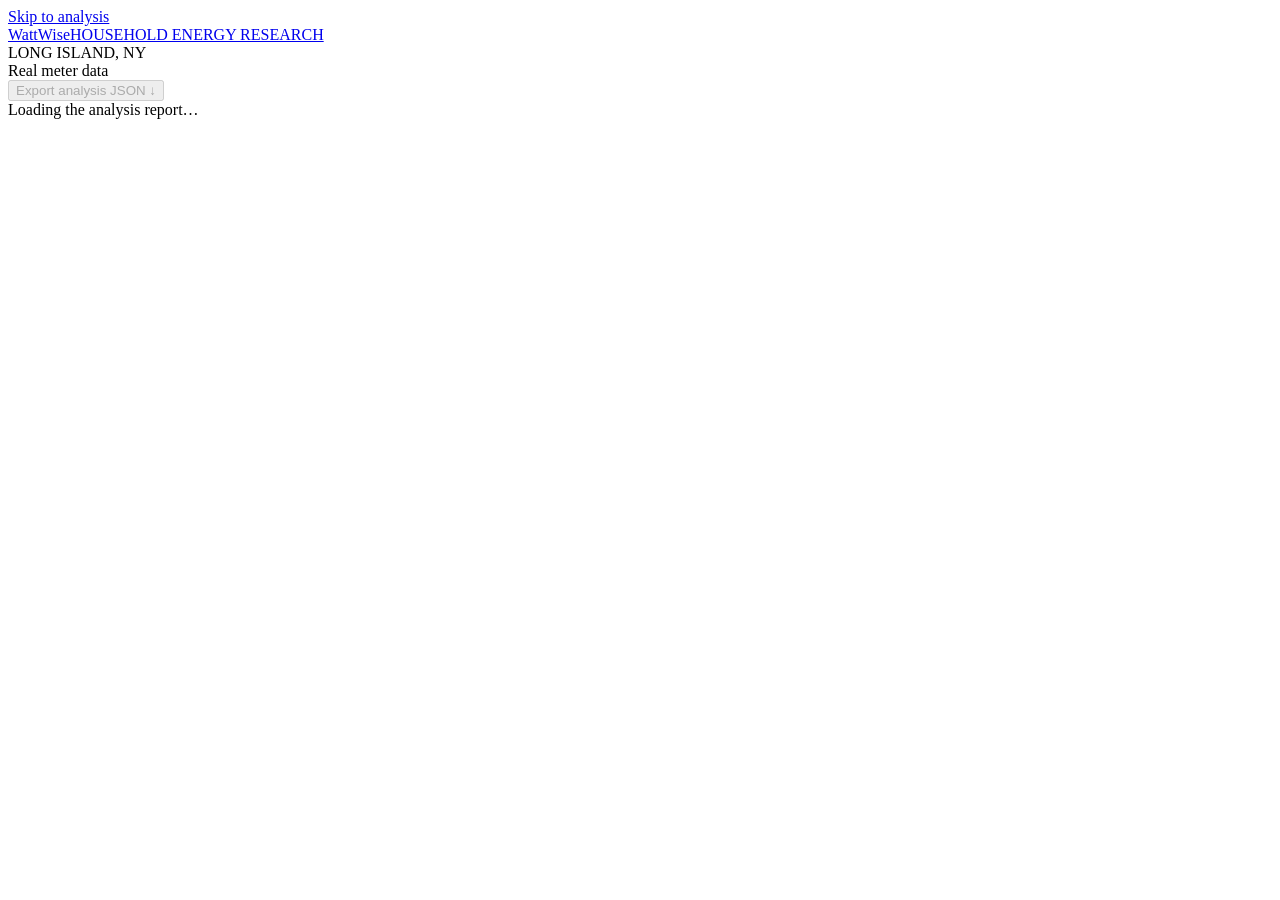
<file: dashboard_ui/index.html>
<!doctype html>
<html lang="en"><head><meta charset="utf-8"><meta name="viewport" content="width=device-width,initial-scale=1"><meta name="description" content="WattWise household electricity research and savings decisions from real smart-meter readings."><title>WattWise | Energy decisions with evidence</title><style>__FONTS__
__CSS__</style><script>__PLOTLY__</script></head>
<body><a class="skip" href="#main">Skip to analysis</a>
<header><a class="wordmark" href="#overview">WattWise<span>HOUSEHOLD ENERGY RESEARCH</span></a><div class="header-meta">LONG ISLAND, NY<br><span>Real meter data</span></div><button id="exportReport" disabled class="quiet">Export analysis JSON ↓</button></header>
<main id="reportStatus" class="notice" role="status">Loading the analysis report…</main>
<div class="shell" style="display:none"><aside><div class="nav-label">YOUR ELECTRICITY</div><nav aria-label="Analysis sections">
<a href="#overview" aria-current="page"><span>01</span> Overview</a><a href="#bills"><span>02</span> Bill laboratory</a><a href="#savings"><span>03</span> Savings laboratory</a><a href="#cooling"><span>04</span> Cooling and patterns</a><a href="#forecast"><span>05</span> Forecast and validation</a><a href="#evidence"><span>06</span> Evidence and experiments</a></nav>
<div class="dataset-note"><span class="status-dot"></span> ORIGINAL INTERVAL EXPORT<div id="datasetDates"></div><p>Local analysis. No live meter connection or automatic appliance control.</p></div><a class="source-link" href="https://github.com/FaiyazEnayet/wattwise">Source and reproducibility ↗</a></aside>
<main id="main"><section id="overview" class="view active" aria-labelledby="overviewTitle">
<div class="eyebrow">MEASURE → UNDERSTAND → TEST → SAVE</div><div class="intro"><div><h1 id="overviewTitle">Make the next bill<br><em>a better decision.</em></h1><p class="lede">A year of your electricity, translated into costs you can explain and changes you can test.</p></div><div class="meter-summary"><span>ORIGINAL METER ENERGY</span><strong id="totalEnergy"></strong><small id="intervalCount"></small></div></div>
<article class="chart-panel" aria-labelledby="overviewForecastTitle"><div class="panel-heading"><h2 id="overviewForecastTitle">Next bill forecast</h2><a href="#forecast">View forecast validation →</a></div><div id="overviewBillForecast" aria-live="polite"></div></article>
<div class="controls"><label>Explore a period<select id="monthSelect"><option value="all">Full history</option></select></label><label>Daily chart<select id="dailyMode"><option value="kwh">Energy · kWh</option><option value="peak_kwh">Peak-window energy · kWh</option><option value="kw_max">Maximum 15-minute demand · kW</option></select></label><span class="hint">Click a day to inspect its intervals</span></div>
<article class="chart-panel"><div class="panel-heading"><h2>Your electricity over time</h2><span id="periodSummary"></span></div><div id="dailyChart" class="chart tall"></div></article>
<div class="two-col"><article class="chart-panel"><div class="panel-heading"><h2 id="dayTitle">Inside one day</h2><input id="daySelect" type="date" aria-label="Choose meter date"></div><div id="intradayChart" class="chart"></div><p class="caption">Every point is a real 15-minute interval. Shading marks tariff peak hours. kW is interval-average demand, not an instantaneous spike.</p></article><article class="decision-list"><h2>What deserves your attention</h2><div id="initialDecisions"></div><a class="button" href="#savings">Test a money-saving change →</a></article></div>
<article class="chart-panel"><div class="panel-heading"><h2>When demand builds up</h2><span>Average hourly energy · kWh</span></div><div id="heatChart" class="chart"></div><p class="caption">Full-history weekday pattern. Holidays retain their calendar weekday. DST-ambiguous days remain flagged in the data audit.</p></article>
</section>
<section id="bills" class="view" aria-labelledby="billTitle"><div class="eyebrow">ACCOUNTING BEFORE ADVICE</div><h1 id="billTitle">Every dollar has a source.</h1><p class="lede">Actual line-item bills, end-exclusive meter reconciliation, and an explanation of why the total changed.</p>
<div class="controls"><label>Bill to inspect<select id="billSelect"></select></label><label>Compare against<select id="compareBill"></select></label></div>
<div class="bill-strip" id="billStrip"></div><div class="two-col"><article class="chart-panel"><h2>What makes up this bill</h2><div id="billChart" class="chart"></div></article><article class="chart-panel"><h2>Why it changed</h2><div id="attributionChart" class="chart"></div><p class="caption">Exact Shapley accounting splits interactions symmetrically across usage, timing, energy rates and other line items. It explains arithmetic, not behavioral causes.</p></article></div>
<details open><summary>Rate and reconciliation ledger</summary><div id="billLedger" class="table-wrap"></div></details>
<article class="chart-panel"><h2>All recorded bills</h2><div id="historyChart" class="chart"></div></article>
<h2 class="section-title">Which rate fits the same load?</h2><p>Reprice the complete October 2025 to September 2026 calendar year under the published 2026 delivery schedule. Change the supply assumption to see whether the ranking survives.</p><div class="controls"><label>Base power supply · $ per kWh<input id="supplyRate" type="number" min="0" max="1" step="0.001" value="0.139822"></label><button id="reprice">Recalculate rate comparison</button></div><div id="tariffSummary" class="notice"></div><div class="two-col"><div id="tariffChart" class="chart chart-panel"></div><div id="regretChart" class="chart chart-panel"></div></div><p class="caption" id="tariffNote"></p>
</section>
<section id="savings" class="view" aria-labelledby="savingTitle"><div class="eyebrow">COUNTERFACTUALS WITH CONSTRAINTS</div><h1 id="savingTitle">Find savings worth the effort.</h1><p class="lede">Compare realistic timing changes with reducing persistent load. Every result below is a scenario, not a promised saving.</p>
<div class="savings-workbench"><form id="savingsForm"><label>Observed billing period<select id="savingBill"></select></label><label>Peak energy assumed flexible <output id="shiftOutput">20%</output><input id="shiftFraction" type="range" min="0" max="100" step="5" value="20"></label><label>Persistent power reduction · watts<input id="reduceWatts" type="number" min="0" max="500" step="5" value="0"></label><label>Scenario total load limit · kW<input id="loadCap" type="number" min="0.25" max="20" step="0.25" value="4"></label><label>One-time cost · $<input id="hardwareCost" type="number" min="0" max="50000" value="0"></label><button type="submit">Calculate this intervention →</button><p class="caption">Flexible energy is an assumption about your routines. Receiving intervals must be off-peak on the same day and stay within the chosen load limit. Existing overloads are retained and reported.</p></form><div><div id="savingResult" aria-live="polite"></div><div id="frontierChart" class="chart"></div><div id="savingWarnings" class="caption"></div></div></div>
<div class="two-col"><article class="chart-panel"><h2>Original and counterfactual daily profile</h2><div id="optimizedChart" class="chart"></div><p class="caption">Average quarter-hour profile over the selected bill. Persistent reduction is applied first; shifting uses the remaining load, preventing double counting. Service fees stay fixed.</p></article><article class="chart-panel"><h2>Schedule one known task</h2><p>Tell WattWise what the task needs. Whole-house readings cannot identify its true cycle for you.</p><div class="compact-form"><label>Date<input id="taskDate" type="date"></label><label>Task power · kW<input id="taskPower" type="number" min="0.05" max="10" step="0.05" value="1"></label><label>Duration · hours<input id="taskDuration" type="number" min="0.25" max="12" step="0.25" value="1.5"></label><label>Earliest start · hour<input id="taskEarliest" type="number" min="0" max="23" value="15"></label><label>Finish by · hour<input id="taskDeadline" type="number" min="1" max="24" value="24"></label></div><button id="scheduleTask">Find the cheapest feasible start</button><div id="taskResult" aria-live="polite" class="notice"></div></article></div>
<article class="chart-panel"><h2>Is more measurement worth buying?</h2><p>Compare an intervention with doing nothing under two declared savings scenarios. The probability is your assumption, not a learned estimate. Perfect information sets an upper bound on what resolving this uncertainty could be worth.</p><div class="compact-form"><label>Low annual energy saving · kWh<input id="voiLow" type="number" min="0" max="10000" value="0"></label><label>High annual energy saving · kWh<input id="voiHigh" type="number" min="0" max="10000" value="150"></label><label>Probability of high scenario · %<input id="voiProbability" type="number" min="0" max="100" value="50"></label><label>Intervention upfront cost · $<input id="voiCost" type="number" min="0" max="50000" value="50"></label><label>Evaluation horizon · years<input id="voiYears" type="number" min="1" max="20" value="3"></label><label>Discount assumption · %<input id="voiDiscount" type="number" min="0" max="30" value="4"></label></div><button id="voiCalculate">Compare acting, waiting and measuring</button><div id="voiResult" class="notice" aria-live="polite"></div><div id="voiChart" class="chart"></div><p class="caption">Discounted energy-charge benefit uses the September 2026 observed energy price mix as a constant assumption. Maintenance, equipment degradation, future tariffs and comfort effects are not inferred. Actual measurement has imperfect information and may be worth much less than the perfect-information ceiling.</p></article>
<div class="notice"><strong>Do not buy equipment to chase a small timing benefit.</strong> Check the conservative payback, equipment energy, comfort, noise and lease restrictions first. Always-on usage includes essential refrigeration and other necessary loads.</div>
</section>
<section id="cooling" class="view" aria-labelledby="coolingTitle"><div class="eyebrow">WEATHER AND LOAD PATTERNS</div><h1 id="coolingTitle">Understand the summer increase.</h1><p class="lede">Use matched town-level weather to separate temperature association from ordinary weekday variation. Meter data alone cannot establish which appliance caused a change.</p><div id="weatherReadout"></div><div class="two-col"><article class="chart-panel"><h2>Temperature and daily energy</h2><div id="weatherChart" class="chart"></div></article><article class="chart-panel"><h2>Expected versus observed</h2><div id="weatherResidualChart" class="chart"></div></article></div>
<h2 class="section-title">Cooling intervention calculator</h2><p>Use a plug-meter measurement or the unit's actual input power. The default values are editable assumptions, not inferred appliance readings.</p><div class="controls"><label>AC input · kW<input id="acPower" type="number" value="0.8" min="0.05" max="5" step="0.05"></label><label>Runtime avoided · hours per day<input id="acHours" type="number" value="1" min="0" max="12" step="0.25"></label><label>Hot days in scenario<input id="acDays" type="number" value="30" min="1" max="180"></label><button id="acCalculate">Estimate scenario benefit</button></div><div id="acResult" class="notice" aria-live="polite"></div>
<div class="two-col"><article class="chart-panel"><h2>Recurring daily load shapes</h2><div id="clusterChart" class="chart"></div><p class="caption">Three descriptive groups of normalized complete days. These are patterns, not appliance identities or occupancy labels.</p></article><article class="chart-panel"><h2>Utility appliance cost estimates</h2><div id="applianceChart" class="chart"></div><p class="caption">September 2026 utility dollar estimates. No conversion from cost share to measured kWh. These are not submeters.</p></article></div><h2 class="section-title">Days worth investigating</h2><div id="anomalyList" class="table-wrap"></div><p class="caption">Residual outliers are investigation candidates. This descriptive model uses the full weather history; alerts are not a tested live detector or proof of waste.</p>
</section>
<section id="forecast" class="view" aria-labelledby="forecastTitle"><div class="eyebrow">CHRONOLOGICAL TESTING · VISIBLE FAILURES</div><h1 id="forecastTitle">Forecast with a track record.</h1><p class="lede">Three small-data models compete on past origins. A separate final 28-day holdout reports their actual errors.</p><div id="forecastReadout"></div><div class="two-col"><article class="chart-panel"><h2>Held-out daily predictions</h2><div id="backtestChart" class="chart"></div></article><article class="chart-panel"><h2>The next seven full days</h2><div id="forecastChart" class="chart"></div></article></div><div id="forecastModels" class="table-wrap"></div><h2 class="section-title">Cumulative forecast accuracy at the actual horizon</h2><div id="horizonModels" class="table-wrap"></div><p class="caption">Origins overlap and are not independent experiments. Only one complete 28-day forecast fits in the final 28-day holdout, so its apparent coverage cannot establish monthly calibration.</p><p class="caption" id="forecastNote"></p><h2 class="section-title">Open billing period planning estimate</h2><div id="openBill" class="notice"></div><p class="caption">The final partial export day is completed with the recent weekday profile. Remaining days are recursively forecast. Pricing is a declared 2026 tariff scenario; taxes, adjustments and future supply changes are excluded. This subtotal is not an issued bill.</p>
</section>
<section id="evidence" class="view" aria-labelledby="evidenceTitle"><div class="eyebrow">A RECOMMENDATION SHOULD SURVIVE A CHECK</div><h1 id="evidenceTitle">Keep the evidence attached.</h1><p class="lede">Test one change at a time, record what you actually did, and compare complete days. A seasonal bill decrease alone is not proof of savings.</p>
<article class="experiment"><h2>Intervention notebook</h2><p>Records stay in this browser. Export them before changing devices. This notebook does not operate your appliances or sync to a server.</p><form id="experimentForm" class="compact-form"><label>What changed<input id="experimentName" required maxlength="160" placeholder="For example, delayed laundry after 7 PM"></label><label>Actual intervention date<input id="experimentDate" type="date" required></label><label>Upfront cost · $<input id="experimentCost" type="number" min="0" value="0"></label><label>Notes<textarea id="experimentNotes" maxlength="1500" placeholder="Weather, visitors, travel, AC settings or other changes"></textarea></label><button type="submit">Save and compare complete days</button></form><div id="experimentResult" aria-live="polite"></div><div id="experimentLog"></div><button id="exportExperiments" class="quiet">Export notebook JSON ↓</button><label class="file-label">Import notebook JSON<input id="importExperiments" type="file" accept="application/json,.json"></label></article>
<h2 class="section-title">What the source audit found</h2><div id="qualityReadout"></div><div id="qualityTable" class="table-wrap"></div><details><summary>Methods and limits</summary><div id="methods"></div></details><div class="source-grid"><a href="https://www.psegliny.com/TimeOfDay">PSEG rate windows ↗</a><a href="https://www.psegliny.com/aboutpseglongisland/ratesandtariffs/rateinformation">Current utility rates ↗</a><a href="https://open-meteo.com/en/docs/historical-weather-api">Weather source ↗</a><a href="https://github.com/FaiyazEnayet/wattwise/blob/main/docs/methodology.md">Reproduce this analysis ↗</a></div>
</section><footer>Faiyaz Enayet <span>WattWise · Measured electricity. Explicit assumptions. Testable decisions.</span></footer></main></div>
<script>__JS__</script></body></html>
</file>
